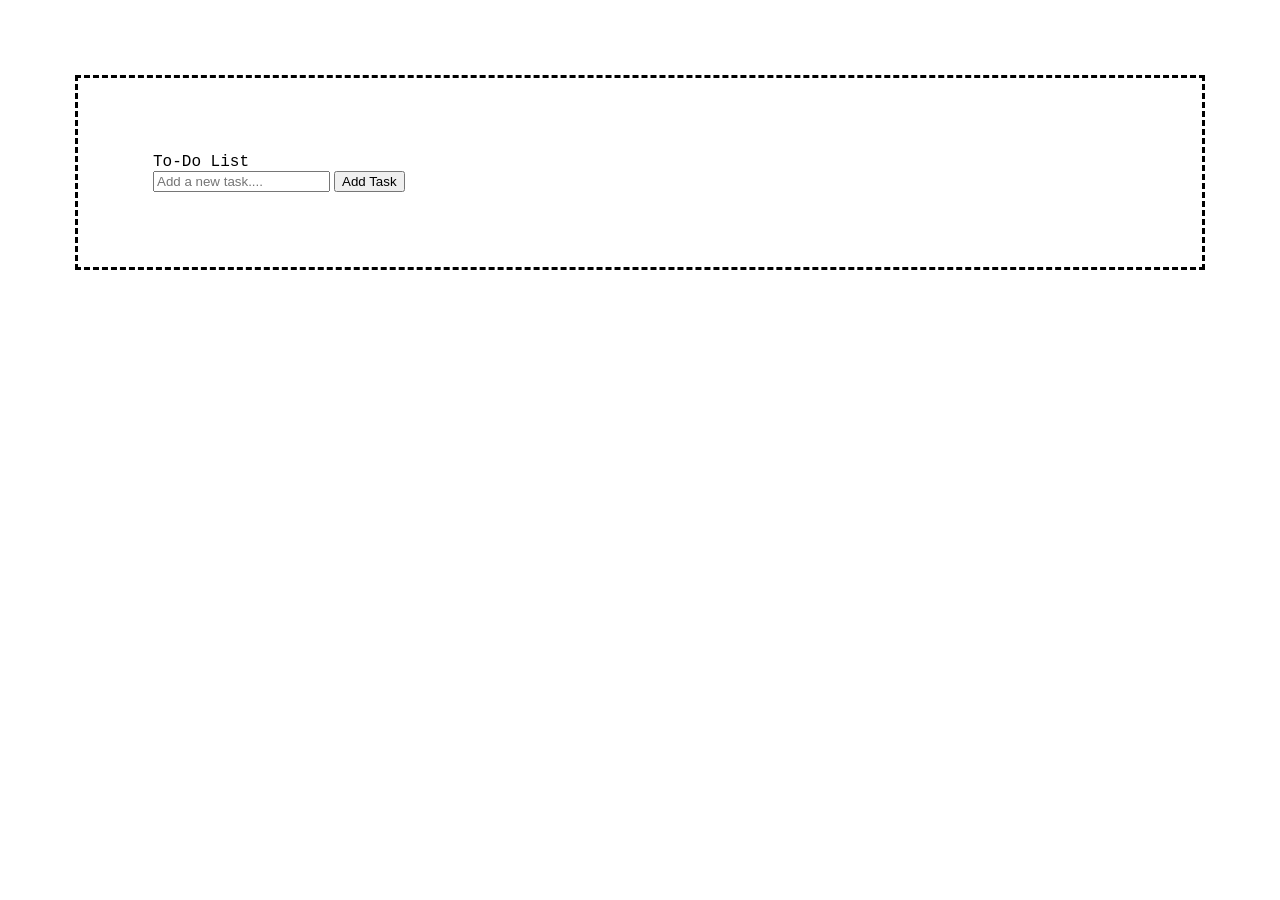
<file: index.html>
<!DOCTYPE html>
<html lang="en">
<head>
    <meta charset="UTF-8">
    <meta name="viewport" content="width=device-width, initial-scale=1.0">
    <title>Dark mode To-Do List</title>
    <link rel="stylesheet" href="style.css">
</head>
<body>
            <div class="container">
                  <h1>To-Do List</h1>
                  <div class="input-container">
                    <input type="text" name="" id="todo-input" placeholder="Add a new task....">
                    <button id="add-task-btn">Add Task</button>
                  </div>
                  <ul id="todo-List"></ul>
            </div>
            <script src="script.js"></script>
</body>
</html>
</file>
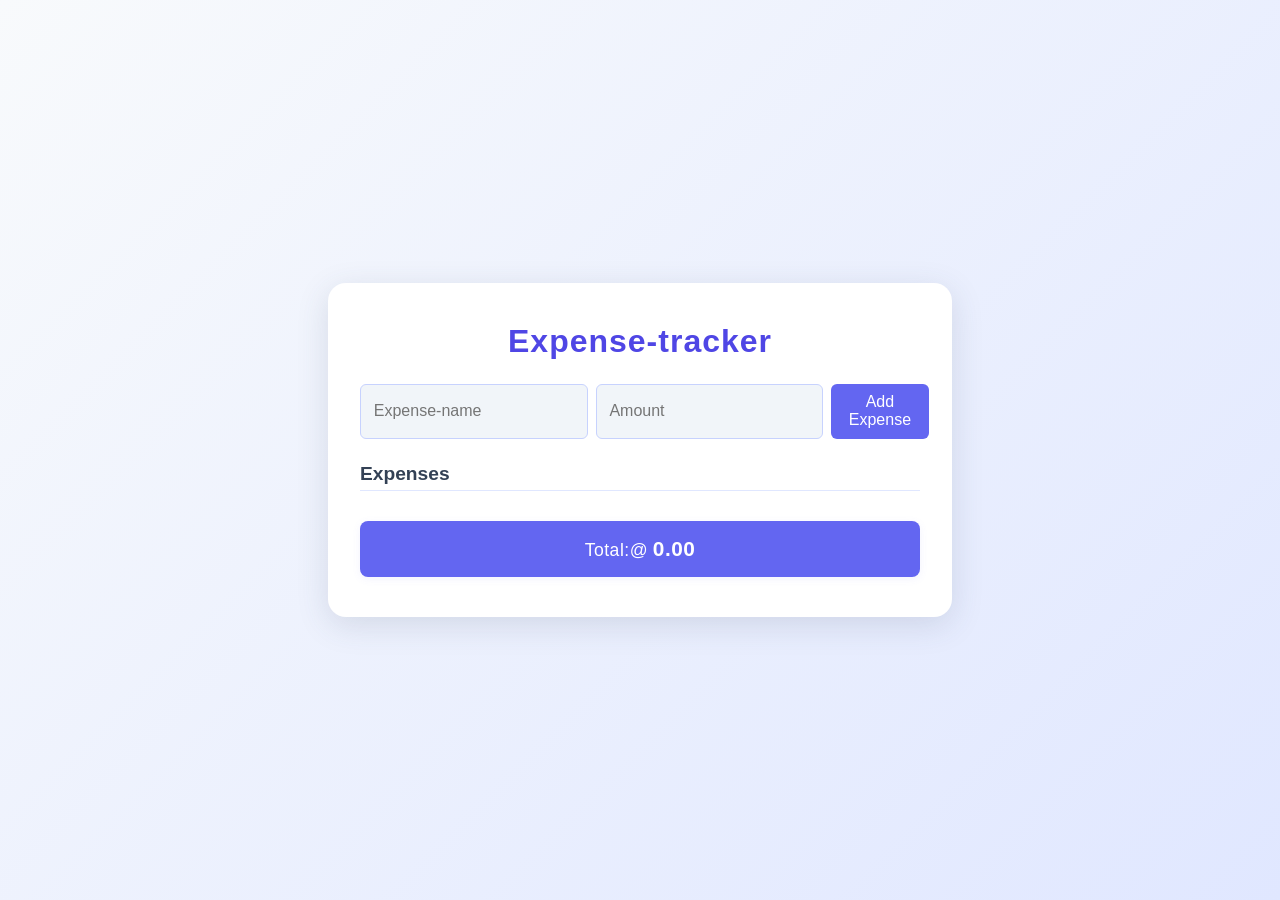
<file: expensetracker/index.html>
<!DOCTYPE html>
<html lang="en">
<head>
    <meta charset="UTF-8">
    <meta name="viewport" content="width=device-width, initial-scale=1.0">
    <title>Expense-tracker</title>
    <link rel="stylesheet" href="style.css">
</head>
<body>

    <div class="container">
        <h1>Expense-tracker</h1>

        <form action="" id="expense-form">
            <input type="text" name="" id="expense-name" placeholder="Expense-name" required/>
            <input type="number" id="expense-amount" placeholder="Amount" required/>
            <button type="submit">Add Expense</button>
        </form>

        <h2>Expenses</h2>
        <ul id="expense-list">

        </ul>

        <div id="total">
            <h3>Total:@<span id="total-amount">0.00</span></h3>
        </div>
    </div>
    <script src="script.js"></script>
</body>
</html>
</file>
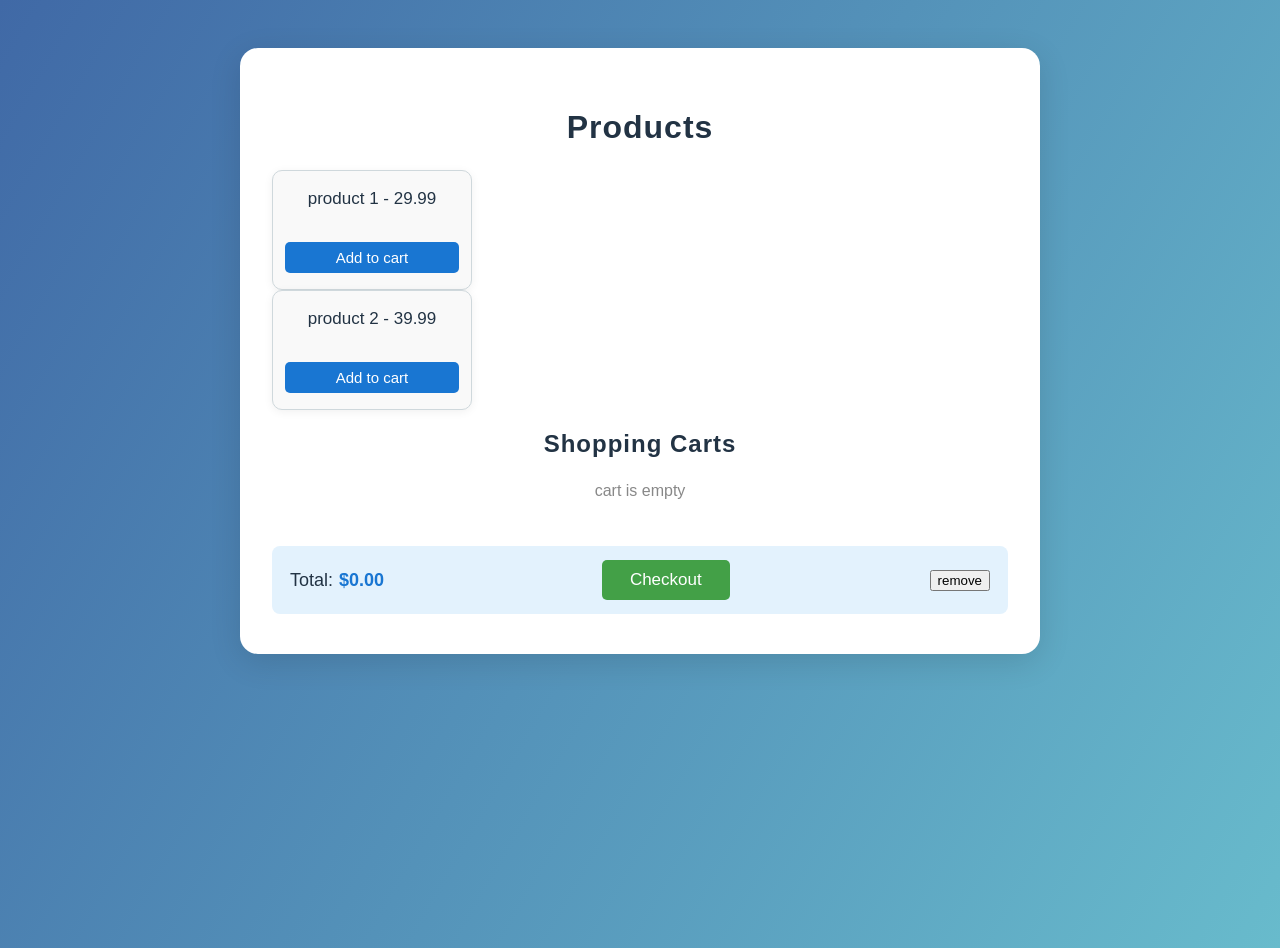
<file: ecommerce/ecommerce.html>
<!DOCTYPE html>
<html lang="en">
<head>
    <meta charset="UTF-8">
    <meta name="viewport" content="width=device-width, initial-scale=1.0">
    <title>Ecommerce-Card</title>
    <link rel="stylesheet" href="ecommerce.css">
</head>
<body>
     <div class="container">
        <h1>Products</h1>
        <div id="product-List">

        </div>
        <h2>Shopping Carts</h2>
        <div id="cart-items">
            <p id="empty-cart">
                cart is empty
            </p>
        </div>
        <div id="cart-total" class="hidden">
            <p>Total:<span id="total-price">$0.00</span></p>
            <button id="checkout-btn">Checkout</button>
            <button id="remove-btn">remove</button>
        </div>
        
     </div>
    <script src="ecommerce.js"></script>
</body>
</html>
</file>
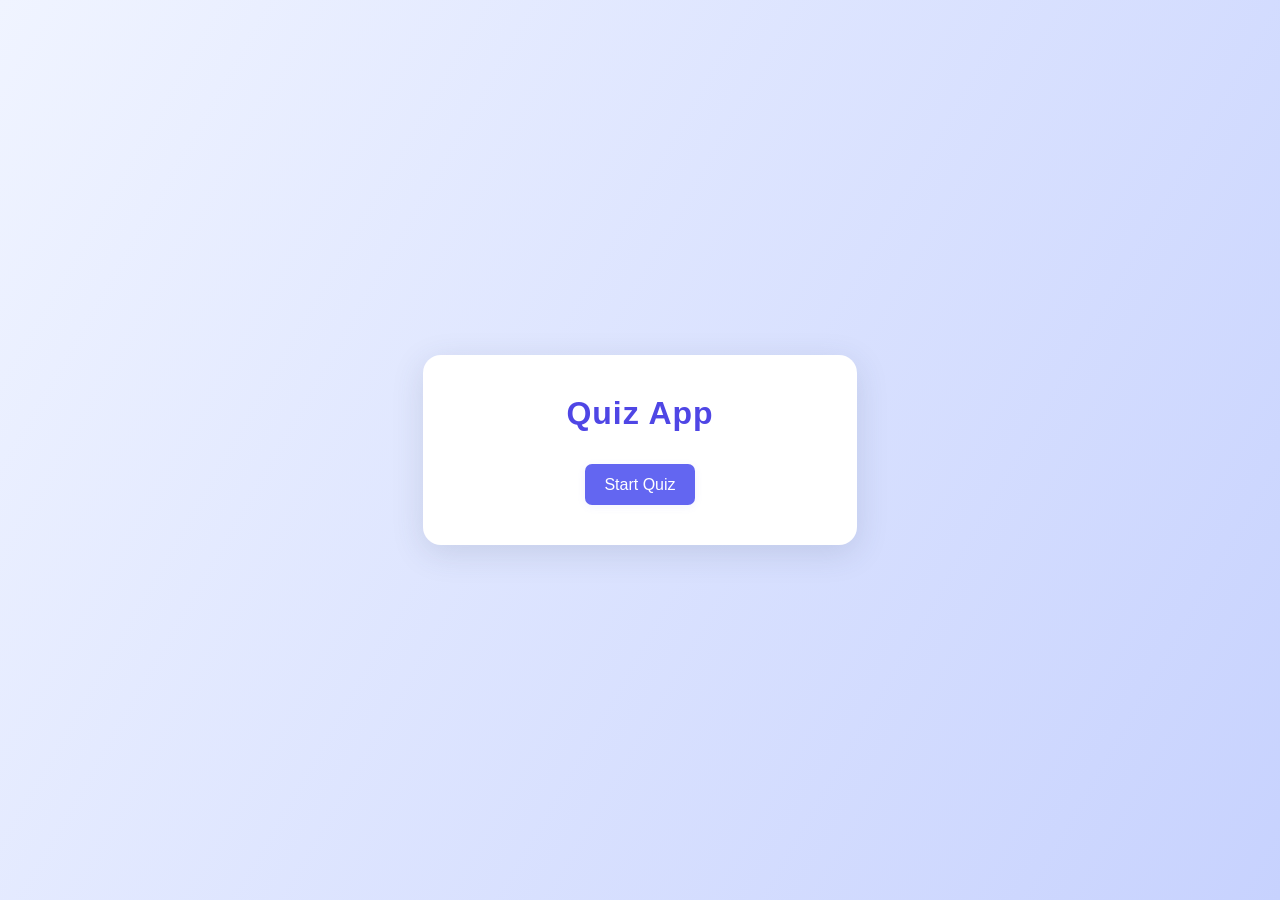
<file: QuizApp/quiz.html>
<!DOCTYPE html>
<html lang="en">
  <head>
    <meta charset="UTF-8" />
    <meta name="viewport" content="width=device-width, initial-scale=1.0" />
    <title>Quiz App</title>
    <link rel="stylesheet" href="quiz.css" />
  </head>
  <body>
    <div class="container">
      <h1>Quiz App</h1>
      <div id="quiz-container">
        <div id="question-container" class="hidden">
          <h2 id="question-text"></h2>
          <ul id="choices-list"></ul>
          <button id="next-btn" class="hidden">Next Question</button>
        </div>
        <div id="result-container" class="hidden">
          <h2>Your score</h2>
          <p id="score"></p>
          <button id="restart-btn">Restart Quiz</button>
        </div>
        <button id="start-btn">Start Quiz</button>
      </div>
    </div>
    <script src="quiz.js"></script>
  </body>
</html>
</file>
<file: style.css>
*{
    margin: auto;
    padding: auto;
}


.container{
    margin: 75px;
    padding: 75px;
    border-style: dashed;
}


h1{
    font-size: medium;
    font-style: initial;
    font-family: 'Courier New', Courier, monospace;
    text-align: center;
    display: flex;
    font-weight: 100;
}

.input-containe{
    margin: auto;
    background-color: aqua;
    border-style: dashed;
}
</file>
<file: expensetracker/style.css>
/* Reset some default styles */
body, h1, h2, h3, ul, li, form, input, button {
    margin: 0;
    padding: 0;
    box-sizing: border-box;
    font-family: 'Segoe UI', Arial, sans-serif;
}

body {
    background: linear-gradient(135deg, #f8fafc 0%, #e0e7ff 100%);
    min-height: 100vh;
    display: flex;
    align-items: center;
    justify-content: center;
}

.container {
    background: #fff;
    padding: 2.5rem 2rem;
    border-radius: 18px;
    box-shadow: 0 8px 32px rgba(60, 72, 100, 0.15);
    width: 560px;
    max-width: 90vw;
}

h1 {
    text-align: center;
    color: #4f46e5;
    margin-bottom: 1.5rem;
    letter-spacing: 1px;
}

form {
    display: flex;
    gap: 0.5rem;
    margin-bottom: 1.5rem;
}

input[type="text"], input[type="number"] {
    flex: 1;
    padding: 0.6rem 0.8rem;
    border: 1px solid #c7d2fe;
    border-radius: 6px;
    font-size: 1rem;
    transition: border 0.2s;
    background: #f1f5f9;
}

input[type="text"]:focus, input[type="number"]:focus {
    border-color: #6366f1;
    outline: none;
}

button[type="submit"] {
    background: #6366f1;
    color: #fff;
    border: none;
    border-radius: 6px;
    padding: 0.6rem 1.1rem;
    font-size: 1rem;
    cursor: pointer;
    transition: background 0.2s;
}

button[type="submit"]:hover {
    background: #4338ca;
}

h2 {
    color: #334155;
    margin-bottom: 0.7rem;
    font-size: 1.2rem;
    border-bottom: 1px solid #e0e7ff;
    padding-bottom: 0.3rem;
}

#expense-list {
    list-style: none;
    margin-bottom: 1.2rem;
    max-height: 180px;
    overflow-y: auto;
}

#expense-list li {
    background: #f1f5f9;
    margin-bottom: 0.5rem;
    padding: 0.7rem 1rem;
    border-radius: 6px;
    display: flex;
    justify-content: space-between;
    align-items: center;
    color: #475569;
    font-size: 1rem;
    box-shadow: 0 1px 4px rgba(99, 102, 241, 0.05);
    transition: background 0.2s;
}

#expense-list li:hover {
    background: #e0e7ff;
}

#total {
    background: #6366f1;
    color: #fff;
    border-radius: 8px;
    padding: 1rem;
    text-align: center;
    box-shadow: 0 2px 8px rgba(99, 102, 241, 0.08);
}

#total h3 {
    font-weight: 500;
    font-size: 1.1rem;
    letter-spacing: 0.5px;
}

#total-amount {
    font-weight: bold;
    font-size: 1.3rem;
    margin-left: 0.3rem;
}
</file>
<file: ecommerce/ecommerce.css>
* {
  box-sizing: border-box;
}

body {
  background: linear-gradient(120deg, #4069a6 0%, #68bbcc 100%);
  font-family: 'Segoe UI', Arial, sans-serif;
  margin: 0;
  padding: 0;
  min-height: 100vh;
}

.container {
  max-width: 800px;
  margin: 48px auto;
  background: #fff;
  border-radius: 18px;
  box-shadow: 0 8px 32px rgba(0,0,0,0.12);
  padding: 40px 32px;
}

h1, h2 {
  text-align: center;
  color: #234;
  letter-spacing: 1px;
  margin-bottom: 24px;
}

#product-list {
  display: flex;
  flex-wrap: wrap;
  gap: 28px;
  justify-content: center;
  border: 2px solid #330746;
  border-radius: 18px;
  background: #eaf6fb;
  padding: 28px 0;
  margin-bottom: 36px;
}

.product {
  background: #f9f9f9;
  border: 1px solid #cfd8dc;
  border-radius: 10px;
  width: 200px;
  min-height: 120px;
  padding: 18px 12px 16px 12px;
  text-align: center;
  box-shadow: 0 2px 10px rgba(0,0,0,0.06);
  display: flex;
  flex-direction: column;
  justify-content: space-between;
  transition: box-shadow 0.2s, transform 0.2s;
}

.product:hover {
  box-shadow: 0 6px 24px rgba(64,105,166,0.18);
  transform: translateY(-4px) scale(1.03);
}

.product span {
  display: block;
  font-size: 17px;
  color: #234;
  margin-bottom: 14px;
}

.product button {
  padding: 7px 0;
  background: #1976d2;
  color: #fff;
  border: none;
  border-radius: 5px;
  cursor: pointer;
  font-size: 15px;
  font-weight: 500;
  transition: background 0.2s;
}

.product button:hover {
  background: #125ea2;
}

#cart-items {
  margin: 24px 0;
  min-height: 40px;
}

#empty-cart {
  color: #888;
  text-align: center;
  font-size: 16px;
  margin: 18px 0;
}

li, .cart-item {
  list-style: none;
  display: flex;
  justify-content: space-between;
  align-items: center;
  background: #f1f8e9;
  border-radius: 8px;
  padding: 10px 16px;
  margin-bottom: 10px;
  font-size: 16px;
  color: #234;
}

.cart-item button {
  background: #d32f2f;
  color: #fff;
  border: none;
  border-radius: 4px;
  padding: 4px 12px;
  cursor: pointer;
  font-size: 14px;
  transition: background 0.2s;
}

.cart-item button:hover {
  background: #b71c1c;
}

#cart-total {
  display: flex;
  justify-content: space-between;
  align-items: center;
  margin-top: 18px;
  padding: 14px 18px;
  background: #e3f2fd;
  border-radius: 8px;
  font-size: 18px;
}

#cart-total p {
  color: #234;
  margin: 0;
}

#total-price {
  font-weight: bold;
  color: #1976d2;
  margin-left: 6px;
}

#checkout-btn {
  background: #43a047;
  color: #fff;
  border: none;
  border-radius: 5px;
  padding: 10px 28px;
  font-size: 17px;
  cursor: pointer;
  transition: background 0.2s;
  margin-left: 18px;
}

#checkout-btn:hover {
  background: #2e7d32;
}

.hidden {
  display: none;
}
</file>
<file: QuizApp/quiz.css>
/* Reset and base styles */
body, h1, h2, ul, li, button {
    margin: 0;
    padding: 0;
    box-sizing: border-box;
    font-family: 'Segoe UI', Arial, sans-serif;
}

body {
    background: linear-gradient(120deg, #f0f4ff 0%, #c7d2fe 100%);
    min-height: 100vh;
    display: flex;
    align-items: center;
    justify-content: center;
}

.container {
    background: #fff;
    padding: 2.5rem 2rem;
    border-radius: 18px;
    box-shadow: 0 8px 32px rgba(60, 72, 100, 0.15);
    width: 370px;
    max-width: 95vw;
}

h1 {
    text-align: center;
    color: #4f46e5;
    margin-bottom: 1.5rem;
    letter-spacing: 1px;
}

#quiz-container {
    display: flex;
    flex-direction: column;
    align-items: center;
}

#question-container, #result-container {
    width: 100%;
    margin-bottom: 1.2rem;
}

#question-text {
    color: #334155;
    margin-bottom: 1.1rem;
    font-size: 1.15rem;
    text-align: center;
}

#choices-list {
    list-style: none;
    margin-bottom: 1.2rem;
    display: flex;
    flex-direction: column;
    gap: 0.7rem;
    padding: 0;
}

#choices-list li {
    background: #f1f5f9;
    border: 1px solid #c7d2fe;
    border-radius: 7px;
    padding: 0.7rem 1rem;
    color: #475569;
    font-size: 1rem;
    cursor: pointer;
    transition: background 0.2s, border 0.2s;
    user-select: none;
}

#choices-list li:hover, #choices-list li.selected {
    background: #6366f1;
    color: #fff;
    border-color: #6366f1;
}

button {
    background: #6366f1;
    color: #fff;
    border: none;
    border-radius: 7px;
    padding: 0.7rem 1.2rem;
    font-size: 1rem;
    cursor: pointer;
    margin-top: 0.5rem;
    transition: background 0.2s;
    box-shadow: 0 2px 8px rgba(99, 102, 241, 0.08);
}

button:hover {
    background: #4338ca;
}

.hidden {
    display: none;
}

#result-container h2 {
    color: #16a34a;
    margin-bottom: 0.7rem;
    text-align: center;
}

#score {
    font-size: 1.2rem;
    color: #334155;
    text-align: center;
    margin-bottom: 1rem;
}

@media (max-width: 500px) {
    .container {
        padding: 1.2rem 0.5rem;
        width: 98vw;
    }
}
</file>
